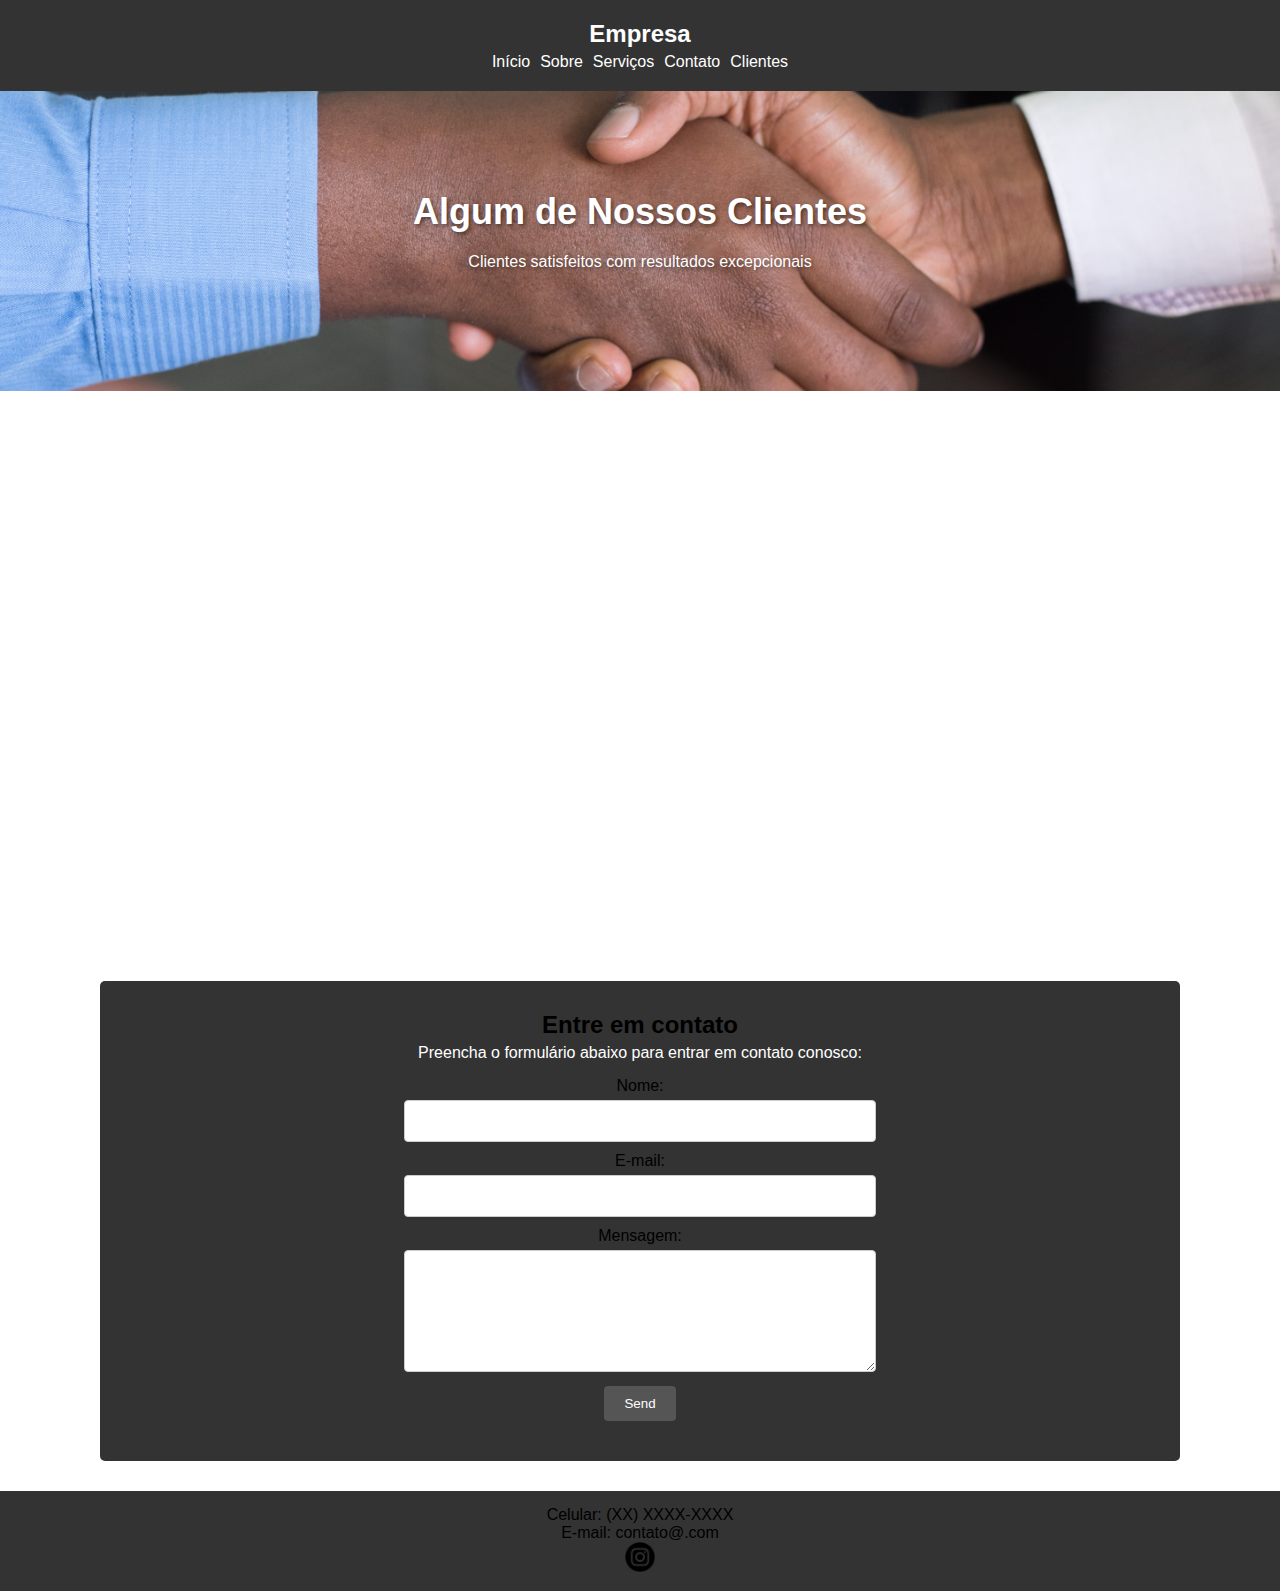
<file: clientes.html>
<!DOCTYPE html>
<html lang="pt-BR">
<head>
<link rel="apple-touch-icon" sizes="57x57" href="clien/apple-icon-57x57.png">
<link rel="apple-touch-icon" sizes="60x60" href="clien/apple-icon-60x60.png">
<link rel="apple-touch-icon" sizes="72x72" href="clien/apple-icon-72x72.png">
<link rel="apple-touch-icon" sizes="76x76" href="clien/apple-icon-76x76.png">
<link rel="apple-touch-icon" sizes="114x114" href="clien/apple-icon-114x114.png">
<link rel="apple-touch-icon" sizes="120x120" href="clien/apple-icon-120x120.png">
<link rel="apple-touch-icon" sizes="144x144" href="clien/apple-icon-144x144.png">
<link rel="apple-touch-icon" sizes="152x152" href="clien/apple-icon-152x152.png">
<link rel="apple-touch-icon" sizes="180x180" href="clien/apple-icon-180x180.png">
<link rel="icon" type="image/png" sizes="192x192"  href="clien/android-icon-192x192.png">
<link rel="icon" type="image/png" sizes="32x32" href="clien/favicon-32x32.png">
<link rel="icon" type="image/png" sizes="96x96" href="clien/favicon-96x96.png">
<link rel="icon" type="image/png" sizes="16x16" href="clien/favicon-16x16.png">
<link rel="manifest" href="clien/manifest.json">
<meta name="msapplication-TileColor" content="#ffffff">
<meta name="msapplication-TileImage" content="clien/ms-icon-144x144.png">
<meta name="theme-color" content="#ffffff">
  <meta charset="UTF-8">
  <meta name="viewport" content="width=device-width, initial-scale=1.0">
  <link rel="stylesheet" href="style1.css">
  <title>Empresa | Clientes</title>
</head>
<body>
  <header>
    <nav>
      <div class="container">
        <div class="logo">
          <h1>Empresa</h1>
        </div>
        <ul>
          <li><a href="index.html#banner">Início</a></li>
          <li><a href="index.html#sobre">Sobre</a></li>
          <li><a href="index.html#servicos">Serviços</a></li>
          <li><a href="#contato">Contato</a></li>
		  <li><a href="#">Clientes</a></li>
        </ul>
      </div>
    </nav>
  </header>

  <main>
    <section id="banner"  >
      <div class="container">
        <h2>Algum de Nossos Clientes</h2>
		<p>Clientes satisfeitos com resultados excepcionais</p>
      </div>
    </section>
	<section id="clientes">
      <div class="clientes">
        
      </div>
    </section>

  <footer id="contato">
    <div>
      <h2>Entre em contato</h2>
      <p>Preencha o formulário abaixo para entrar em contato conosco:</p>
	  <form action="https://formsubmit.co/theoalvesdantas2@gmail.com" method="POST">
		<label for="name">Nome:</label>
        <input type="text" name="name" required>
		<label for="email">E-mail:</label>
		<input type="email" name="email" required>
		<label for="message">Mensagem:</label>
        <textarea name="message" required></textarea>
	</form>
	</div>
	<button type="submit">Send</button>
	</footer>
	<div class="contt">
      <p>Celular: (XX) XXXX-XXXX</p>
      <p>E-mail: contato@.com</p>
	  <a href="https://www.instagram.com/rhavite_oficial/" target="_blank" title="Nos siga"><img src="insta.png" height="30px" ></a>
    </div>
  
</body>
</html>
</file>
<file: style1.css>
/* Estilizando a barra de rolagem vertical */
*::-webkit-scrollbar {
  width: 8px;
  background-color: white;
  padding:2px;
}


*::-webkit-scrollbar-thumb {
  background-color: #BCB4B6;
  border-radius: 4px;
}

/* Estilos gerais */
html{
	scroll-behavior:smooth;
}
*{
	margin: 0px;
	padding: 0px;
}
body {
  font-family: Arial, sans-serif;
}

.container {
  margin: 0 auto;
  padding: 0 20px;
}

/* Estilos do cabeçalho */
header {
  background-color: #333;
  color: #fff;
  padding: 20px 0;
  width:100%;
}

nav {
  display: flex;
  justify-content: space-between;
  align-items: center;
}

.logo h1 {
  font-size: 24px;
  margin: 0;
  text-align:center;
}

nav ul {
  list-style-type: none;
  margin: 0;
  padding: 0;
  display: flex;
}

nav ul li {
  margin: 5px 5px 0px 5px;
  text-align:center;
}

nav ul li a {
  color: #fff;
  text-decoration: none;
  
  text-align:center;
}

/* Estilos do banner */
#banner {
	background-image: url("clientes.jpg");
	background-position: center center;
	background-size: 100% auto;
  padding: 100px ;
  text-align: center;
  color: #fff;
}

#banner h2 {
  font-size: 36px;
  margin-bottom: 20px;
  text-shadow: 2px 2px 4px rgba(0, 0, 0, 0.5);
}

#banner p {
  margin-bottom: 20px;
  text-shadow: 2px 2px 4px rgba(0, 0, 0, 0.5);
}
.bubut{
	
  display: inline-block;
}
.cta-button {
  display: inline-block;
  padding: 10px 20px;
  background-color: #333;
  color: #fff;
  text-decoration: none;
  margin-top: 20px;
  border-radius:3px;
  
}
.cta-button:hover {
  background-color: #555;
  
}

/* Estilos da seção "Sobre nós" */
#sobre {
  background-color: #D6CECE;
  margin:30px 100px;
   border-radius:5px;
   padding:30px;
}

#sobre h2 {
  font-size: 24px;
  margin-bottom: 10px;
 
}

#sobre p {
  margin-bottom: 20px;
}

/* Estilos da seção "Nossos serviços" */
#servicos {
  background-color: #D6CECE;
   margin:30px 100px;
   border-radius:5px;
   padding:30px;
}

#servicos h2 {
  font-size: 24px;
  margin-bottom: 10px;
}
#clientes {
  background-color: white;
  padding: 30px 0;
  height:500px;
}

#clientes h2 {
  font-size: 24px;
  margin-bottom: 10px;
}

ul {
  list-style-type: disc;
  margin-left: 20px;
}

/* Estilos do formulário de contato */
form {
  margin-top: 10px;
}

label {
  display: block;
  margin-bottom: 5px;
}

input, textarea {
  width: 450px;
  padding: 10px;
  margin-bottom: 10px;
  border: 1px solid #ccc;
  border-radius: 4px;
  height:20px;
  align-items:center;
}
textarea{
	height:100px;
}

button {
  padding: 10px 20px;
 background-color: #555;
 border:none;
  color: #fff;
  border-radius: 4px;
  cursor: pointer;
  margin-bottom:10px;
}

button:hover {
  background-color: #333;
}

/* Estilos do rodapé de contato */
footer {
  background-color: #333;
  text-align: center;
  border-radius:5px;
   padding:30px;
  margin:30px 100px;
}

footer p {
	padding:5px;
  color: #fff;
}
.contt{
	text-align: center;
	padding:15px;
  background-color: #333;
}

/* Responsividade */
@media screen and (max-width: 600px) {
  #banner {
    padding: 50px 0;
  }
  input, textarea {
	  width:100px;
  }
  #sobre, #servicos, footer{
	  margin:20px 40px;
  }

  #banner h2 {
    font-size: 24px;
  }

  .cta-button {
    font-size: 14px;
  }
}
</file>
